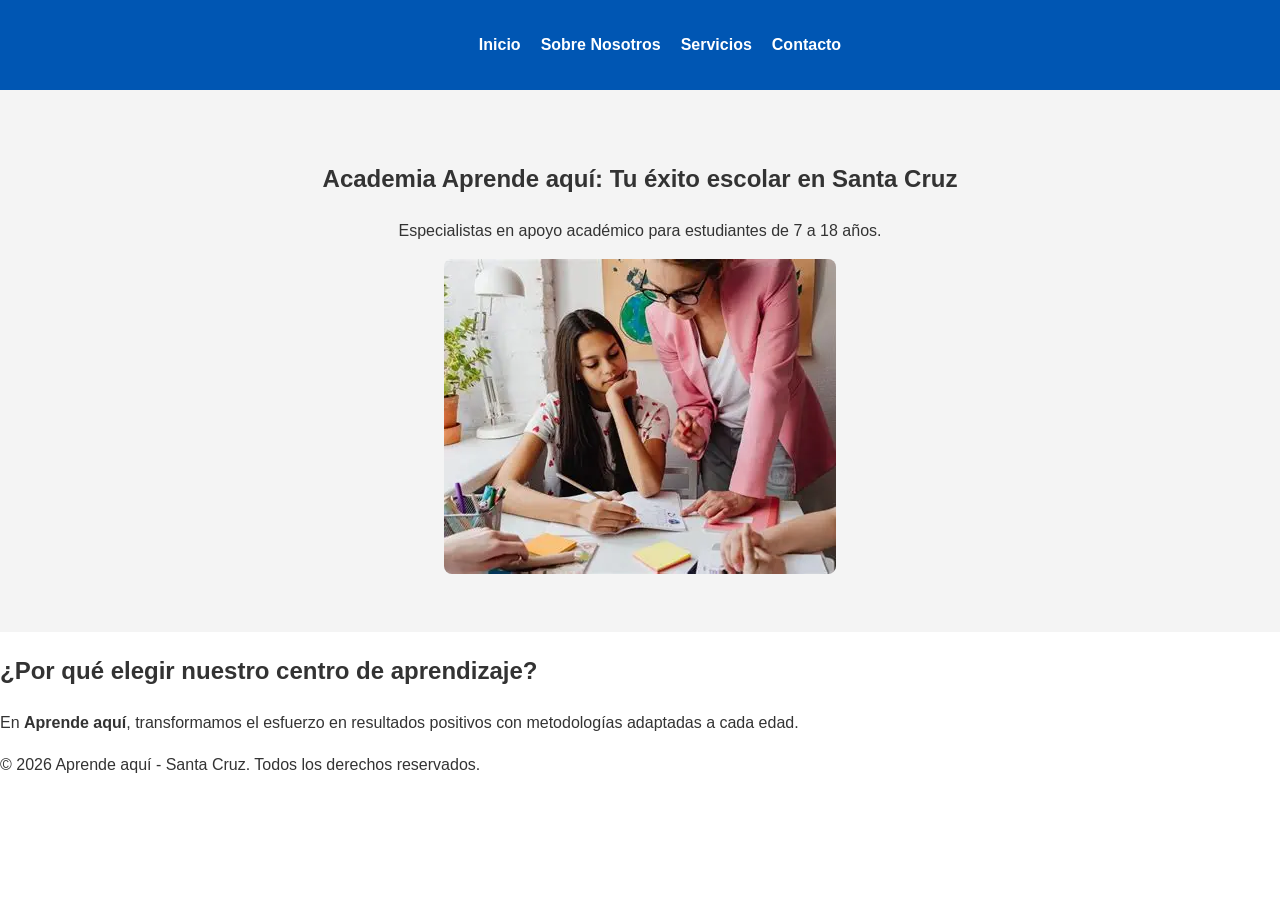
<file: index.html>
<!DOCTYPE html>
<html lang="es">
<head>
    <meta charset="UTF-8">
    <meta name="viewport" content="width=device-width, initial-scale=1.0">
    <title>Aprende aquí | Apoyo Escolar en Santa Cruz para alumnos de 7 a 18 años</title>
    <meta name="description" content="Refuerzo educativo personalizado en Santa Cruz. Clases de apoyo para primaria, ESO y bachillerato. ¡Ayudamos a tus hijos a brillar!">
    <link rel="stylesheet" href="style.css">
</head>
<body>

    <header>
        <nav>
            <ul>
                <li><a href="index.html">Inicio</a></li>
                <li><a href="sobre-nosotros.html">Sobre Nosotros</a></li>
                <li><a href="servicios.html">Servicios</a></li>
                <li><a href="contacto.html">Contacto</a></li>
            </ul>
        </nav>
    </header>

    <main>
        <section id="hero">
            <h1>Academia Aprende aquí: Tu éxito escolar en Santa Cruz</h1>
            <p>Especialistas en apoyo académico para estudiantes de 7 a 18 años.</p>
            <img src="imagenes/academia2.webp" alt="Estudiantes en la academia Aprende aquí en Santa Cruz">
        </section>

        <section id="resumen">
            <h2>¿Por qué elegir nuestro centro de aprendizaje?</h2>
            <p>En <strong>Aprende aquí</strong>, transformamos el esfuerzo en resultados positivos con metodologías adaptadas a cada edad.</p>
        </section>
    </main>

    <footer>
        <p>&copy; 2026 Aprende aquí - Santa Cruz. Todos los derechos reservados.</p>
    </footer>

</body>
</html>
</file>
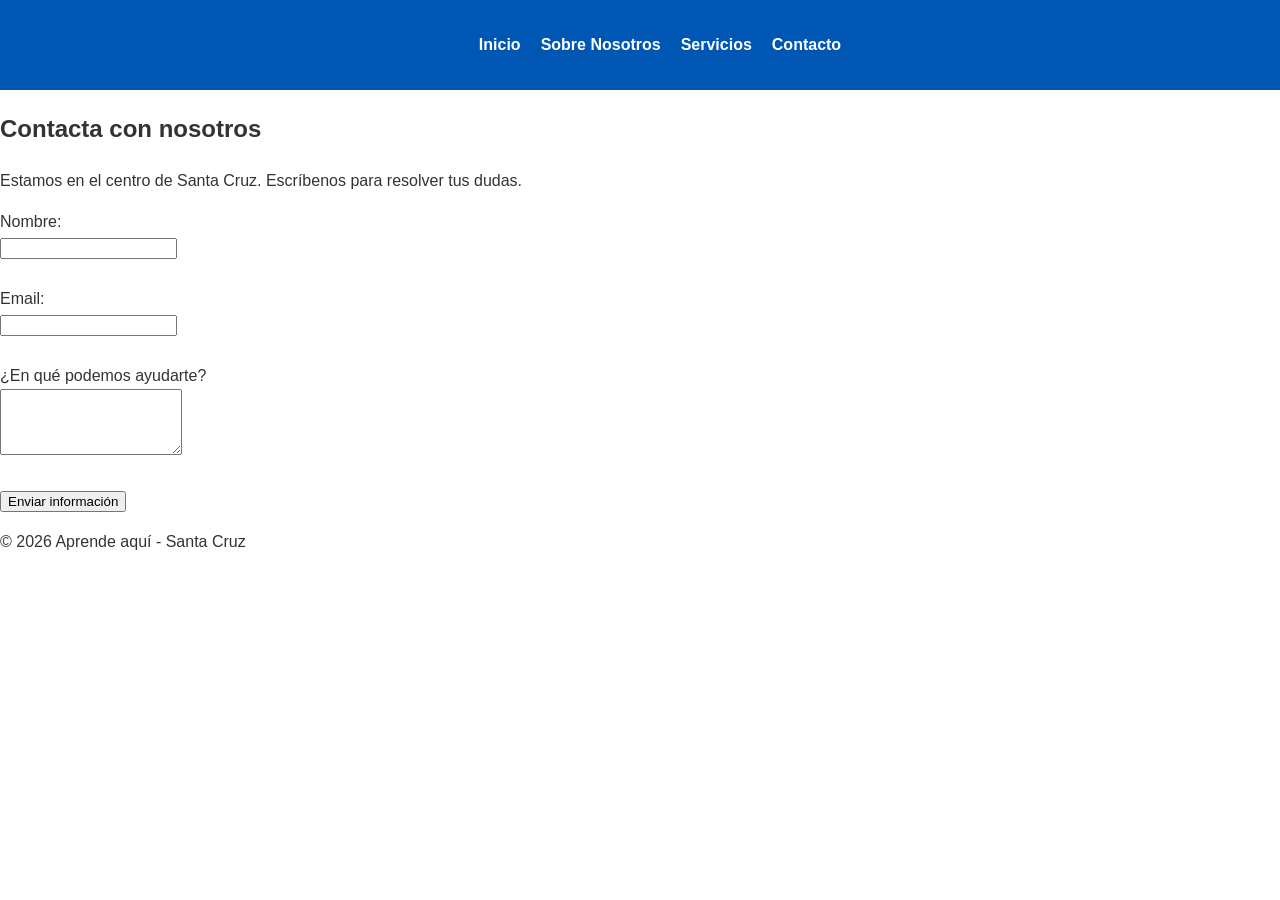
<file: contacto.html>
<!DOCTYPE html>
<html lang="es">
<head>
    <meta charset="UTF-8">
    <meta name="viewport" content="width=device-width, initial-scale=1.0">
    <title>Contacto | Pide información en Aprende aquí Santa Cruz</title>
    <meta name="description" content="¿Necesitas apoyo escolar en Santa Cruz? Contacta con nosotros y reserva tu plaza hoy mismo.">
    <link rel="stylesheet" href="style.css">
</head>
<body>
    <header>
        <nav>
            <ul>
                <li><a href="index.html">Inicio</a></li>
                <li><a href="sobre-nosotros.html">Sobre Nosotros</a></li>
                <li><a href="servicios.html">Servicios</a></li>
                <li><a href="contacto.html">Contacto</a></li>
            </ul>
        </nav>
    </header>

    <main>
        <section>
            <h1>Contacta con nosotros</h1>
            <p>Estamos en el centro de Santa Cruz. Escríbenos para resolver tus dudas.</p>
            
            <form action="#" method="post">
                <label for="nombre">Nombre:</label><br>
                <input type="text" id="nombre" name="nombre" required><br><br>
                
                <label for="email">Email:</label><br>
                <input type="email" id="email" name="email" required><br><br>
                
                <label for="mensaje">¿En qué podemos ayudarte?</label><br>
                <textarea id="mensaje" name="mensaje" rows="4" required></textarea><br><br>
                
                <button type="submit">Enviar información</button>
            </form>
        </section>
    </main>

    <footer>
        <p>&copy; 2026 Aprende aquí - Santa Cruz</p>
    </footer>
</body>
</html>
</file>
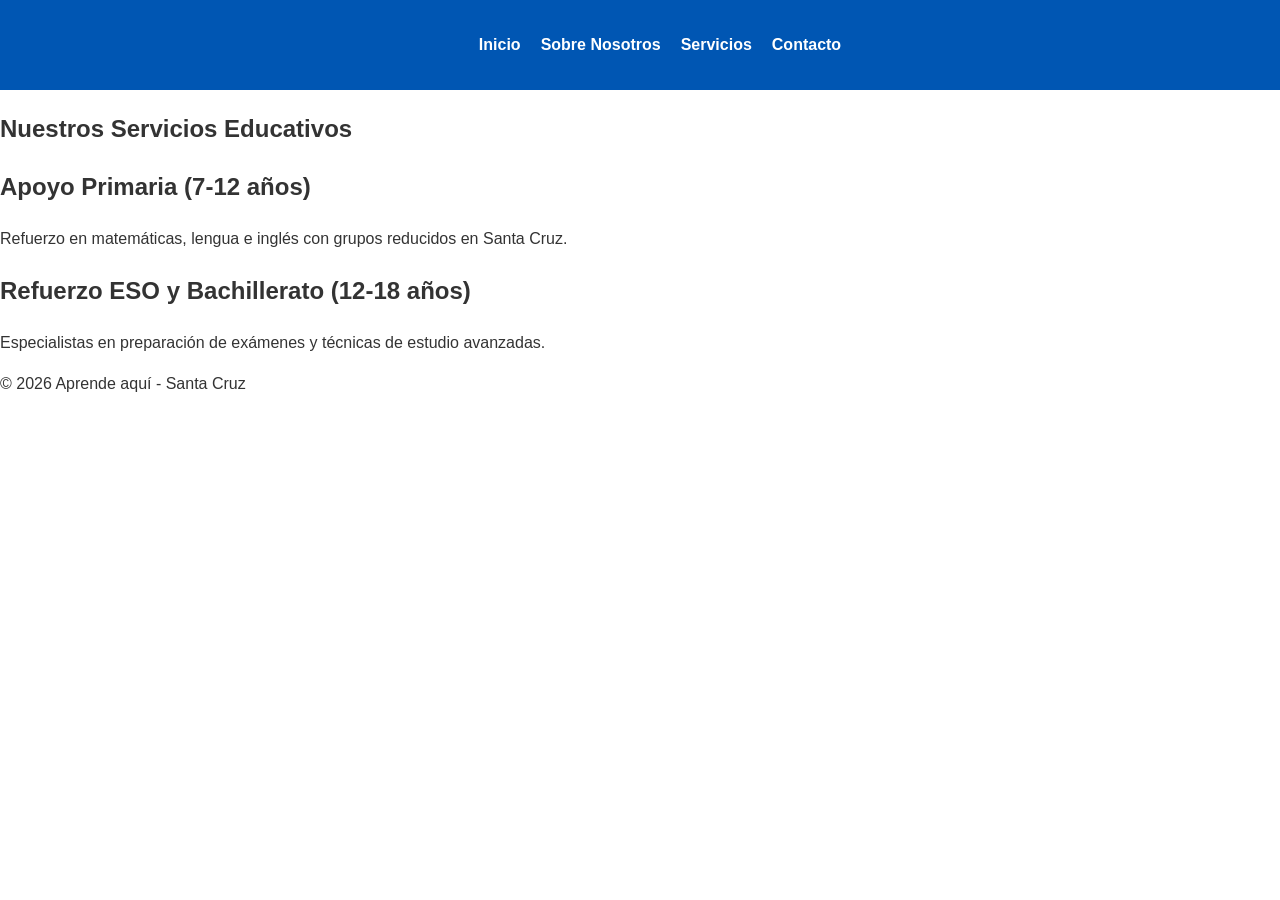
<file: servicios.html>
<!DOCTYPE html>
<html lang="es">
<head>
    <meta charset="UTF-8">
    <meta name="viewport" content="width=device-width, initial-scale=1.0">
    <title>Servicios de Apoyo Escolar | Refuerzo en Santa Cruz</title>
    <meta name="description" content="Ofrecemos clases de apoyo escolar, preparación de exámenes y técnicas de estudio para alumnos de 7 a 18 años.">
    <link rel="stylesheet" href="style.css">
</head>
<body>
    <header>
        <nav>
            <ul>
                <li><a href="index.html">Inicio</a></li>
                <li><a href="sobre-nosotros.html">Sobre Nosotros</a></li>
                <li><a href="servicios.html">Servicios</a></li>
                <li><a href="contacto.html">Contacto</a></li>
            </ul>
        </nav>
    </header>

    <main>
        <section>
            <h1>Nuestros Servicios Educativos</h1>
            <article>
                <h2>Apoyo Primaria (7-12 años)</h2>
                <p>Refuerzo en matemáticas, lengua e inglés con grupos reducidos en Santa Cruz.</p>
            </article>
            <article>
                <h2>Refuerzo ESO y Bachillerato (12-18 años)</h2>
                <p>Especialistas en preparación de exámenes y técnicas de estudio avanzadas.</p>
            </article>
        </section>
    </main>

    <footer>
        <p>&copy; 2026 Aprende aquí - Santa Cruz</p>
    </footer>
</body>
</html>
</file>
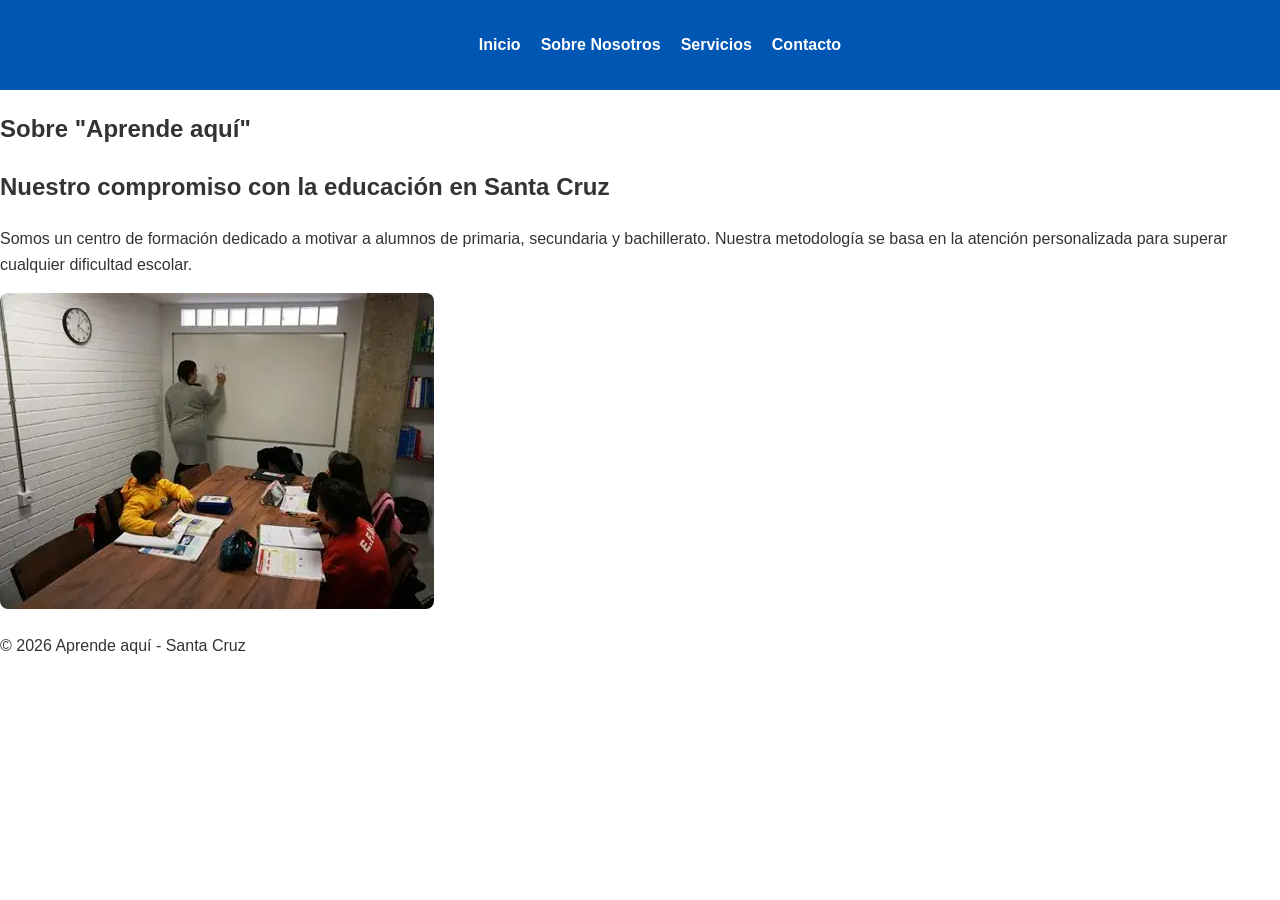
<file: sobre-nosotros.html>
<!DOCTYPE html>
<html lang="es">
<head>
    <meta charset="UTF-8">
    <meta name="viewport" content="width=device-width, initial-scale=1.0">
    <title>Sobre Nosotros | Academia Aprende aquí en Santa Cruz</title>
    <meta name="description" content="Conoce al equipo de Aprende aquí. Especialistas en refuerzo educativo y apoyo escolar para jóvenes en Santa Cruz.">
    <link rel="stylesheet" href="style.css">
</head>
<body>
    <header>
        <nav>
            <ul>
                <li><a href="index.html">Inicio</a> </li>
                <li><a href="sobre-nosotros.html">Sobre Nosotros</a> </li>
                <li><a href="servicios.html">Servicios</a> </li>
                <li><a href="contacto.html">Contacto</a> </li>
            </ul>
        </nav>
    </header>

    <main>
        <section>
            <h1>Sobre "Aprende aquí"</h1> 
            <h2>Nuestro compromiso con la educación en Santa Cruz</h2> 
            <p>Somos un centro de formación dedicado a motivar a alumnos de primaria, secundaria y bachillerato. Nuestra metodología se basa en la atención personalizada para superar cualquier dificultad escolar.</p>
            <img src="imagenes/academia1.webp" alt="Equipo docente de la academia Aprende aquí">						
        </section>
    </main>

    <footer>
        <p>&copy; 2026 Aprende aquí - Santa Cruz</p>
    </footer>
</body>
</html>
</file>
<file: style.css>
body {
    font-family: Arial, sans-serif;
    line-height: 1.6;
    margin: 0;
    color: #333;
}

nav {
    background: #0056b3;
    padding: 1rem;
}

nav ul {
    list-style: none;
    display: flex;
    justify-content: center;
    gap: 20px;
}

nav a {
    color: white;
    text-decoration: none;
    font-weight: bold;
}

#hero {
    text-align: center;
    padding: 50px 20px;
    background-color: #f4f4f4;
}

img {
    max-width: 100%;
    height: auto;
    border-radius: 8px;
}
</file>
